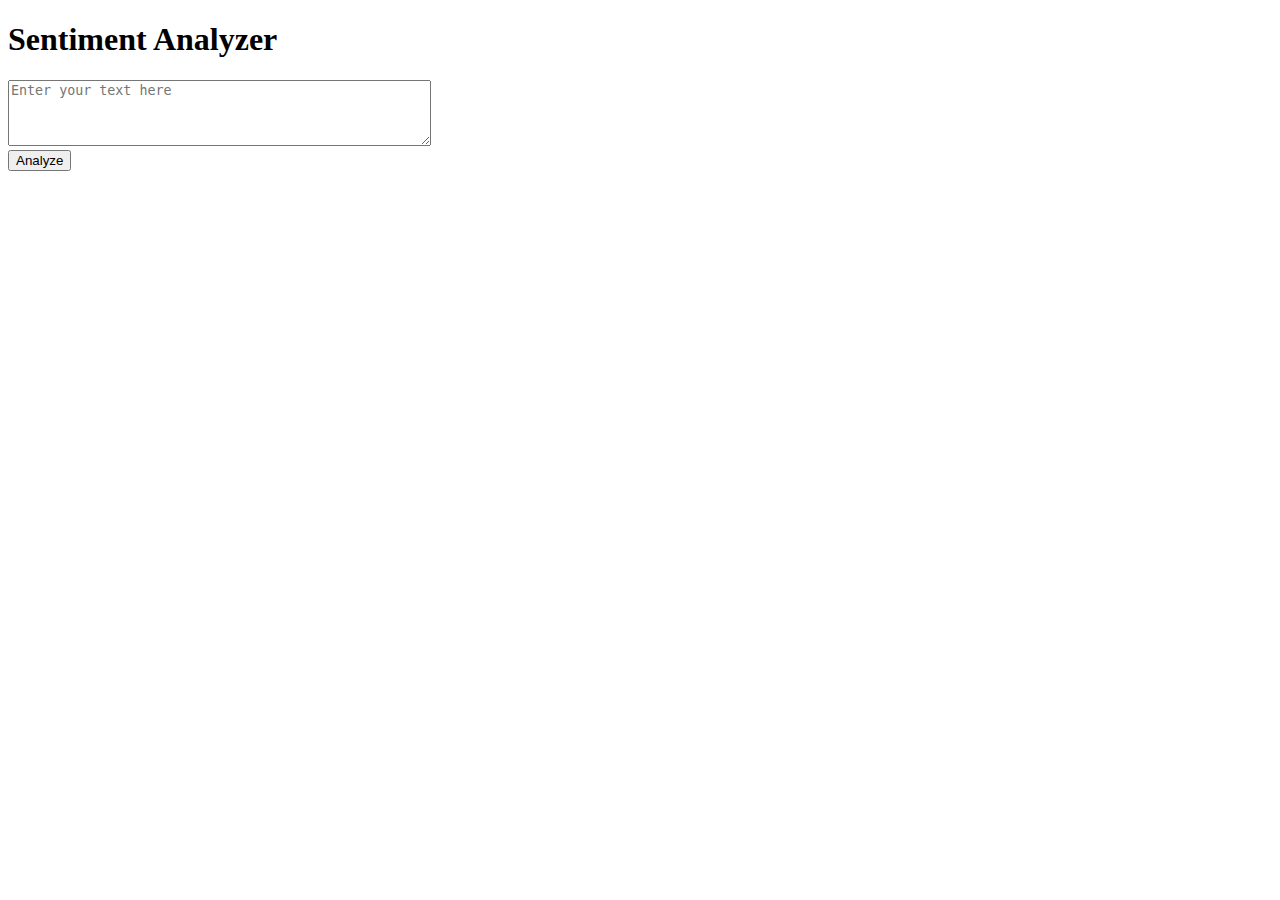
<file: Lab 9 Task/templates/index.html>
<!DOCTYPE html>
<html>
<head>
    <title>Sentiment Analyzer</title>
</head>
<body>
    <h1>Sentiment Analyzer</h1>
    <form id="sentimentForm">
        <textarea name="text" rows="4" cols="50" placeholder="Enter your text here"></textarea><br>
        <button type="submit">Analyze</button>
    </form>
    <h2 id="result"></h2>

    <script>
        document.getElementById('sentimentForm').onsubmit = async function(e) {
            e.preventDefault();
            const formData = new FormData(this);
            const res = await fetch('/predict', {
                method: 'POST',
                body: formData
            });
            const data = await res.json();
            document.getElementById('result').innerText = "Prediction: " + data.prediction;
        }
    </script>
</body>
</html>
</file>
